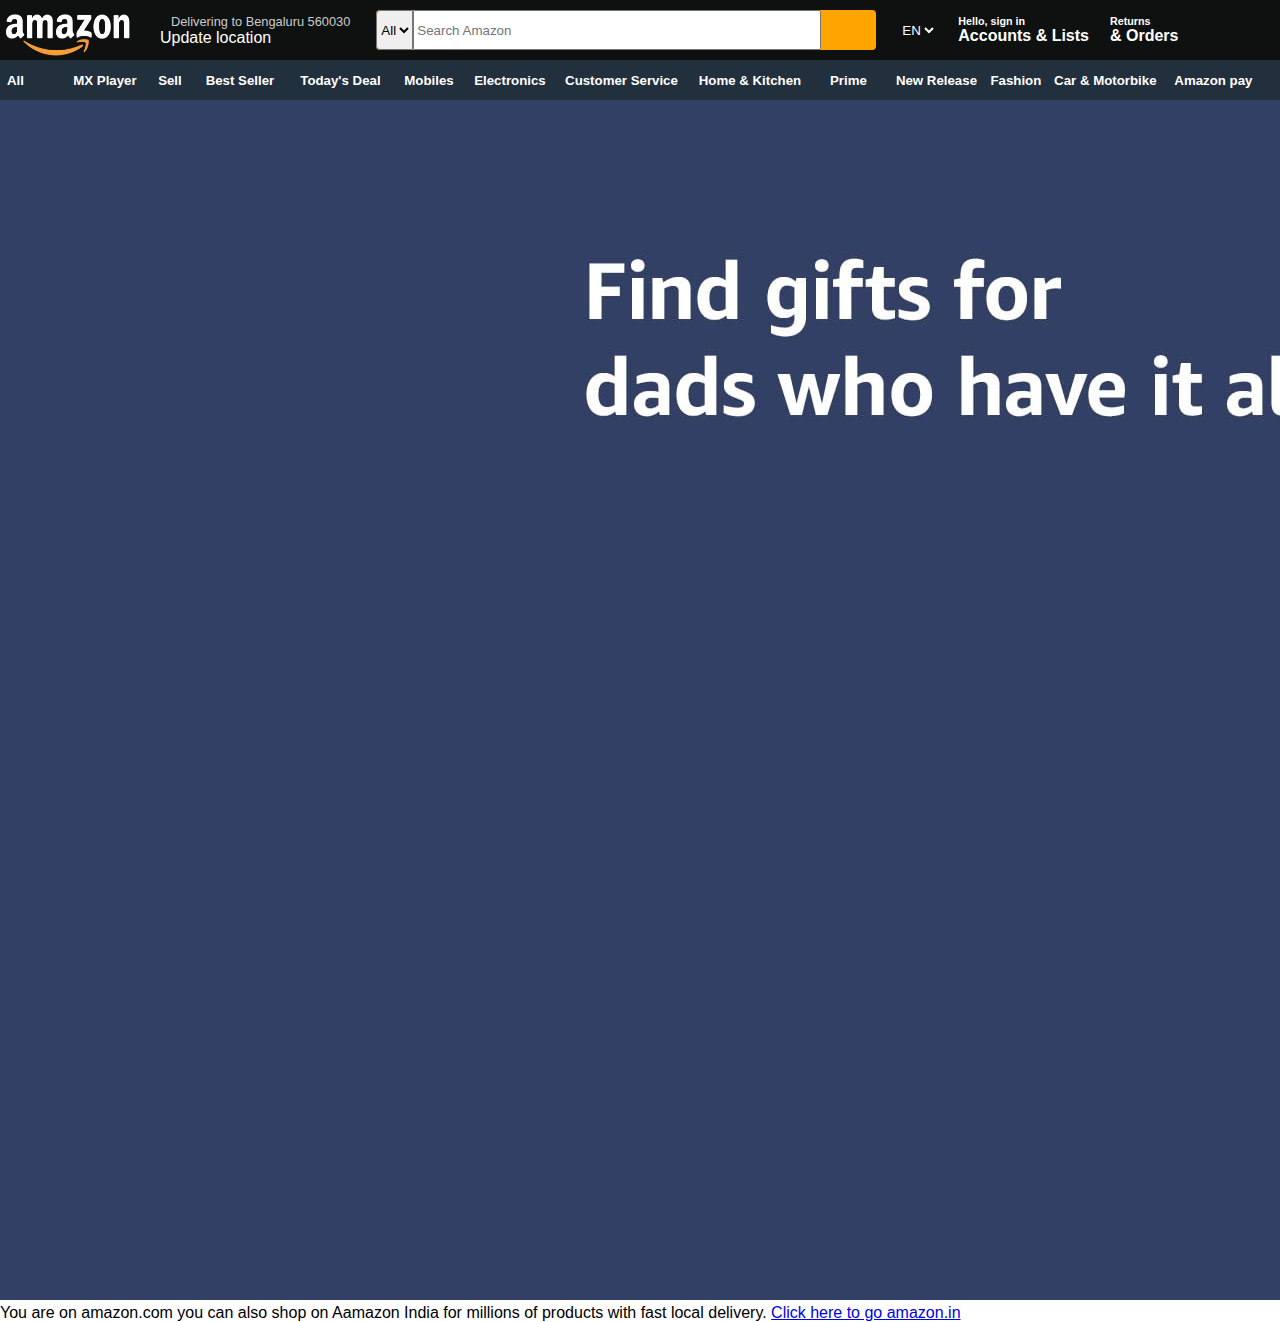
<file: Amazon webpage clone/index.html>
<!DOCTYPE html>
<html lang="en">

<head>
    <link rel="stylesheet" href="style.css">
    <meta charset="UTF-8">
    <meta name="viewport" content="width=device-width, initial-scale=1.0">
    <link rel="stylesheet" href="https://cdnjs.cloudflare.com/ajax/libs/font-awesome/6.7.1/css/all.min.css"
        integrity="sha512-5Hs3dF2AEPkpNAR7UiOHba+lRSJNeM2ECkwxUIxC1Q/FLycGTbNapWXB4tP889k5T5Ju8fs4b1P5z/iB4nMfSQ=="
        crossorigin="anonymous" referrerpolicy="no-referrer" /> <!--COntenet delivery network-->
    <title>Amazon</title>
</head>

<body>

    <head>
        <div class="NavBar">
            <div class="NavLogo border">
                <img class="AmazonLogo" src="./images/amazon_PNG11.png" alt="Amazon logo">
            </div>

            <div class="NavAdress border">
                <p class="DeliverTo">Delivering to Bengaluru 560030</p>
                <div class="AddIcon">
                    <i class="fa-solid fa-location-dot"></i>
                    <p class="location">Update location</p>
                </div>

            </div>

            <div class="NavSeach">
                <select class="selectSearch">
                    <option>All</option>
                </select>
                <input class="InputText" type="text" placeholder="Search Amazon">
                <i class="fa-solid fa-magnifying-glass searchIcon"></i>
            </div>

            <div class="LanguageSelect border">
                <i class="fa-solid fa-flag"></i>
                <select class="LanguageSelection">
                    <option> EN </option>
                </select>
            </div>

            <div class="SignInOption border">
                <h6>Hello, sign in</h6>
                <h4>Accounts & Lists</h4>
            </div>

            <div class="ReturnsOrders border">
                <h6>Returns</h6>
                <h4>& Orders</h4>
            </div>

            <div class="Cart border">
                <i class="fa-solid fa-cart-shopping"></i>

            </div>
        </div>

        <div class="pannel">
            <div class="AllOptions border">
                <i class="fa-solid fa-bars"></i>
                <h5>All</h5>
            </div>

            <div class="MxPlayer border">
                <h5>MX Player</h5>
            </div>

            <div class="Sell border">
                <h5> Sell</h5>
            </div>

            <div class="BestSeller border">
                <h5>Best Seller</h5>
            </div>

            <div class="TodaysDeal border">
                <h5>Today's Deal</h5>
            </div>

            <div class="Mobiles border">
                <h5>Mobiles</h5>
            </div>

            <div class="Electronics border ">
                <h5>Electronics</h5>
            </div>

            <div class="Customer border">
                <h5>Customer Service</h5>
            </div>

            <div class="HomeAndKitchen border">
                <h5>Home & Kitchen</h5>
            </div>

            <div class="Prime border">
                <h5>Prime</h5>
            </div>

            <div class="NewRelease border">
                <h5>New Release</h5>
            </div>

            <div class="Fashion border">
                <h5>
                    Fashion
                </h5>
            </div>
            <div class="CarAndMotorbike border">
                <h5>
                    Car & Motorbike
                </h5>
            </div>
            <div class="AmazonPay border">
                <h5>
                    Amazon pay
                </h5>
            </div>
        </div>

    </head>

    <main>
        <div class="heroic-area">
            <div class="heroic-image">
                <img src="images/hero_image.jpg" class="heroic-image">
                <div class="hero_message">
                    <p>You are on amazon.com you can also shop on Aamazon India for millions of products with fast local
                        delivery. <a href="https://www.amazon.in/">Click here to go amazon.in</a></p>
                </div>
            </div>
        </div>
    </main>

</body>

</html>
</file>
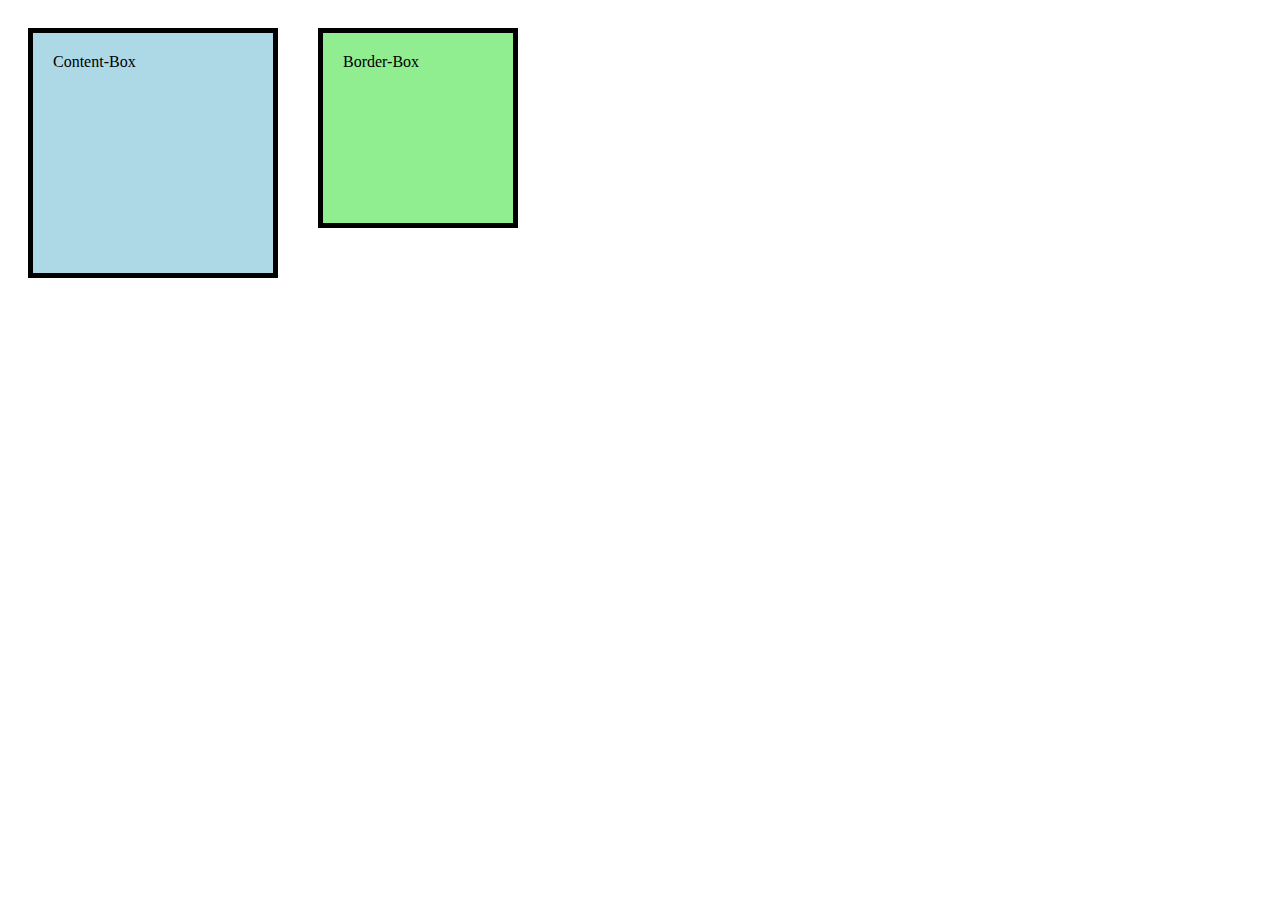
<file: Amazon webpage clone/test.html>
<!DOCTYPE html>
<html lang="en">
<head>
    <meta charset="UTF-8">
    <meta name="viewport" content="width=device-width, initial-scale=1.0">
    <title>Box-sizing Example</title>
    <style>
        .content-box {
            width: 200px;
            height: 200px;
            padding: 20px;
            border: 5px solid black;
            background-color: lightblue;
            box-sizing: content-box; /* Default value */
            margin: 20px;
        }

        .border-box {
            width: 200px;
            height: 200px;
            padding: 20px;
            border: 5px solid black;
            background-color: lightgreen;
            box-sizing: border-box;
            margin: 20px;
        }

        .container {
            display: flex;
        }
    </style>
</head>
<body>

    <div class="container">
        <div class="content-box">Content-Box</div>
        <div class="border-box">Border-Box</div>
    </div>

</body>
</html>
</file>
<file: Amazon webpage clone/style.css>
*{
    margin: 0;
    font-family: Arial, Helvetica, sans-serif;
    border: border-box;
}

.NavBar {
    height: 60px;
    background-color: #0f1111;
    color: rgb(255,255,255);
    display: flex;
    align-items: center;
}
.NavLogo{
    height: 50px;
    width: 125px;
    margin-left: 4px;
}
.AmazonLogo{
    height: 50px;
    width: 125px;
    margin-top: 9px;
}
.border{
    border: 2px solid transparent;

}
.border:hover{
    border: 2px solid white;
}
.AddIcon{
    display: flex;
    align-items: center;
}
.DeliverTo{
    color: #cccccc;
    font-size: 0.8rem;
    margin-left: 15px;
}
.NavAdress{
    margin-left: 12px;
    padding: 9px;
}
.location{
    margin-left: 4px;
}
.NavSeach{
    margin-left: 15px;
    background-color: orange;
    width: 500px;
    height: 40px;
    display: flex;
    border-radius: 4px;
}
.InputText{
    width: 400px;
}
.selectSearch{
    border-top-left-radius: 4px;
    border-bottom-left-radius: 4px;
}
.searchIcon{
    margin-left: 19px;
    margin-top: 11px;
}
.LanguageSelect{
    display: flex;
    margin-left: 8px;
    height: 25px;
    padding: 9px;
    align-items: center;
}
.LanguageSelection{
    background-color: transparent;
    color: white;
    margin-left: 3px;
    border: transparent;
}
.SignInOption{
    padding: 8px;
}
.ReturnsOrders{
    padding: 9px;
}
.Cart{
    margin-left: 10px;
    padding: 9px;
}
.fa-cart-shopping{
    font-size: 25px;
}
.pannel{
    background-color: #222f3d;
    height: 40px;
    text-align: center;
    align-items: center;
    display: flex;
    color: white;
}
.fa-bars{
    margin-right: 5px;
}
.AllOptions{
    color: white;
    display: flex;
    width:58.42px;
    height:39;
    padding-top: 7px;
    padding-bottom: 7px;
}
.MxPlayer{
    width: 81.06px;
    padding-top: 7px;
    padding-bottom: 7px;
}
.Sell{
    width: 41px;
    padding-top: 7px;
    padding-bottom: 7px;
}
.BestSeller{
    width: 91px;
    padding-top: 7px;
    padding-bottom: 7px;
}
.TodaysDeal{
    width: 102px;
    padding-top: 7px;
    padding-bottom: 7px;
}
.Mobiles{
    width: 67px;
    padding-top: 7px;
    padding-bottom: 7px;
}
.Electronics{
    width: 87px;
    padding-top: 7px;
    padding-bottom: 7px;
}
.Customer{
    width: 128px;
    padding-top: 7px;
    padding-bottom: 7px;
}
.HomeAndKitchen{
    width: 121px;
    padding-top: 7px;
    padding-bottom: 7px;
}
.Prime{
    width: 68px;
    padding-top: 7px;
    padding-bottom: 7px;
}
.NewRelease{
    width: 100px;
    padding-top: 7px;
    padding-bottom: 7px;
}
.CarAndMotorbike{
    width: 110px;
    margin-left: 5px;
    padding-top: 7px;
    padding-bottom: 7px;
}
.AmazonPay{
    margin-left: 10px;
    padding-top: 7px;
    padding-bottom: 7px;
}
.Fashion{
    padding-top: 7px;
    padding-bottom: 7px;
}
</file>
